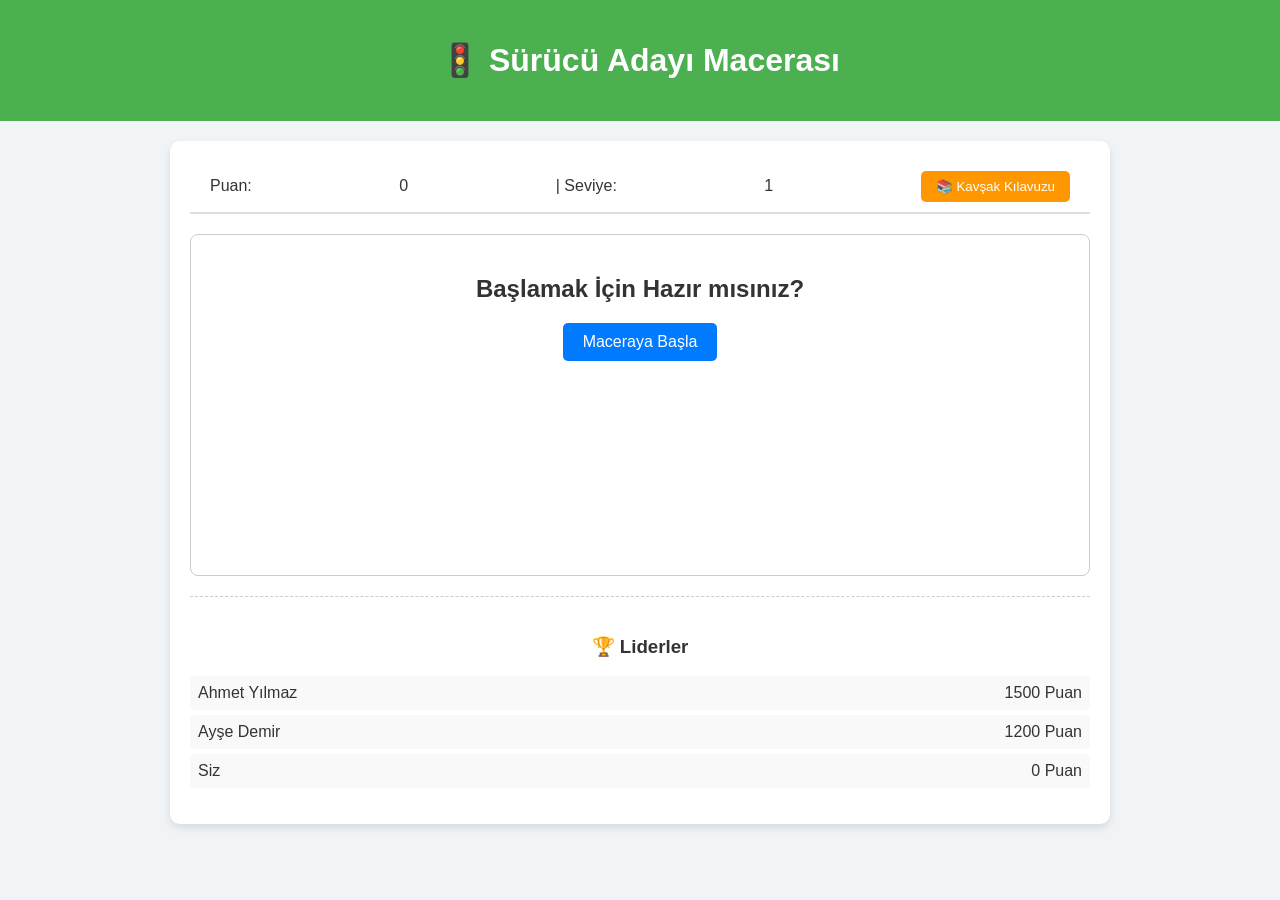
<file: index.html>
<!DOCTYPE html>
<html lang="tr">
<head>
    <meta charset="UTF-8">
    <meta name="viewport" content="width=device-width, initial-scale=1.0">
    <title>Sürücü Adayı Macerası - Trafik Oyunu</title>
    <link rel="stylesheet" href="style.css">
</head>
<body>

    <header>
        <h1>🚦 Sürücü Adayı Macerası</h1>
    </header>

    <div id="game-container">
        <div id="score-board">
            Puan: <span id="current-score">0</span> | Seviye: <span id="current-level">1</span>
            <button id="info-button" class="action-button">📚 Kavşak Kılavuzu</button>
        </div>

        <div id="game-area">
            <h2>Başlamak İçin Hazır mısınız?</h2>
            <button id="start-button" class="primary-button">Maceraya Başla</button>
        </div>

        <div id="leaderboard-section">
            <h3>🏆 Liderler</h3>
            <ul id="leader-list">
                </ul>
        </div>
    </div>

    <div id="info-modal" class="modal">
        <div class="modal-content">
            <span class="close-button">&times;</span>
            <h4 id="info-title">Genel Bilgiler</h4>
            <p id="info-text">Trafik kuralları hayat kurtarır...</p>
        </div>
    </div>

    <script src="script.js"></script>
</body>
</html>
</file>
<file: style.css>
body {
    font-family: Arial, sans-serif;
    background-color: #f0f4f7; /* Açık mavi-gri arka plan */
    color: #333;
    margin: 0;
    padding: 0;
    text-align: center;
}

header {
    background-color: #4CAF50; /* Yeşil (Geç) */
    color: white;
    padding: 20px 0;
    margin-bottom: 20px;
}

#game-container {
    max-width: 900px;
    margin: 0 auto;
    padding: 20px;
    background-color: white;
    box-shadow: 0 4px 8px rgba(0, 0, 0, 0.1);
    border-radius: 10px;
}

#score-board {
    display: flex;
    justify-content: space-between;
    align-items: center;
    padding: 10px 20px;
    border-bottom: 2px solid #ddd;
    margin-bottom: 20px;
}

#game-area {
    min-height: 300px;
    padding: 20px;
    border: 1px solid #ccc;
    border-radius: 8px;
    margin-bottom: 20px;
}

/* Buton Stilleri */
.primary-button {
    background-color: #007bff; /* Mavi */
    color: white;
    padding: 10px 20px;
    border: none;
    border-radius: 5px;
    cursor: pointer;
    font-size: 16px;
    transition: background-color 0.3s;
}
.primary-button:hover {
    background-color: #0056b3;
}

.action-button {
    background-color: #ff9800; /* Turuncu (Uyarı) */
    color: white;
    padding: 8px 15px;
    border: none;
    border-radius: 5px;
    cursor: pointer;
}

/* Lider Tablosu Stili */
#leaderboard-section {
    padding-top: 20px;
    border-top: 1px dashed #ccc;
}
#leader-list {
    list-style: none;
    padding: 0;
}
#leader-list li {
    background-color: #f9f9f9;
    padding: 8px;
    margin-bottom: 5px;
    border-radius: 4px;
    display: flex;
    justify-content: space-between;
}

/* Modal Stilleri (Kavşak Kılavuzu) */
.modal {
    display: none; /* Varsayılan olarak gizli */
    position: fixed;
    z-index: 1; 
    left: 0;
    top: 0;
    width: 100%;
    height: 100%;
    overflow: auto;
    background-color: rgba(0,0,0,0.4);
}
.modal-content {
    background-color: #fefefe;
    margin: 15% auto; 
    padding: 20px;
    border: 1px solid #888;
    width: 80%; 
    max-width: 500px;
    border-radius: 10px;
}
.close-button {
    color: #aaa;
    float: right;
    font-size: 28px;
    font-weight: bold;
}
.close-button:hover,
.close-button:focus {
    color: black;
    text-decoration: none;
    cursor: pointer;
}
</file>
